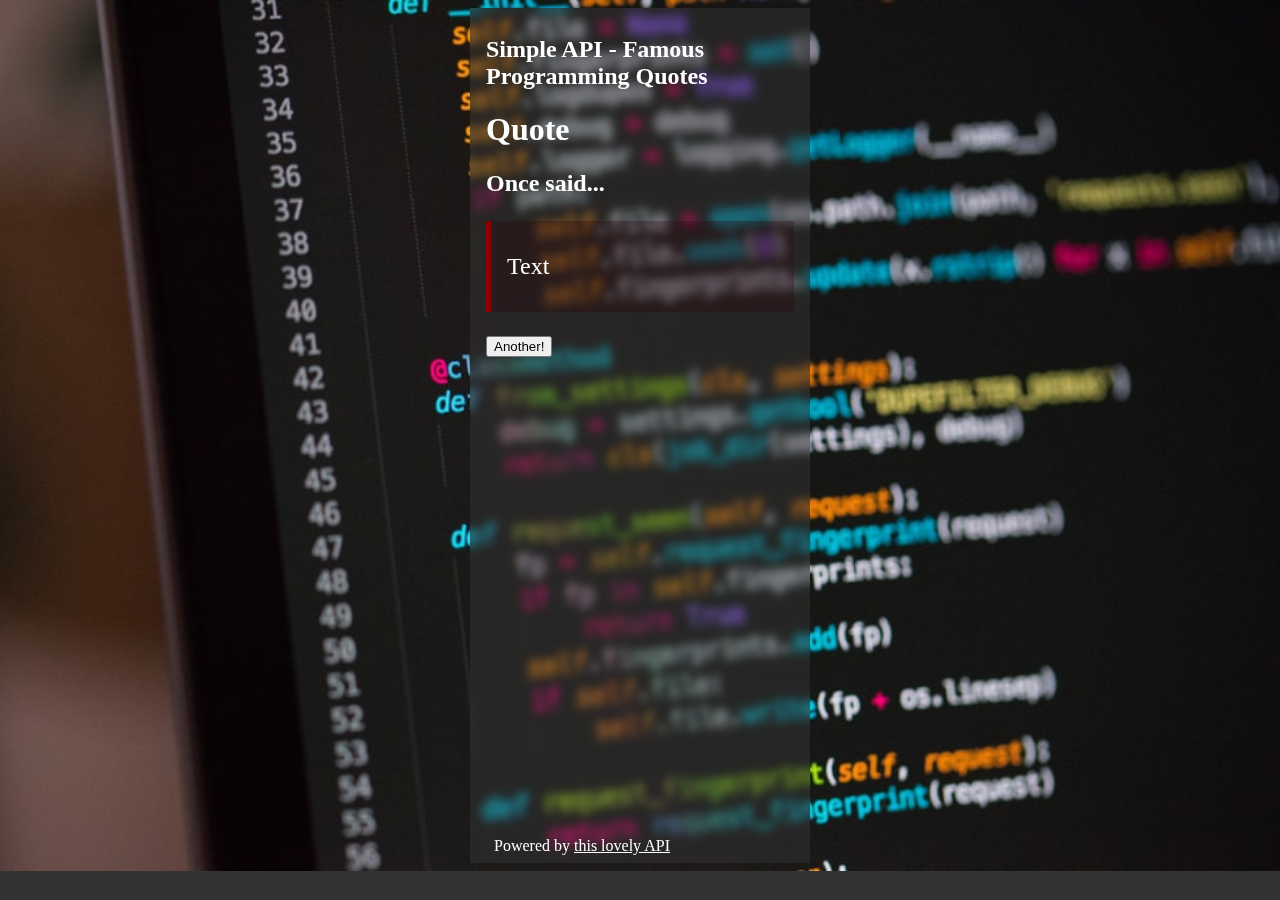
<file: 1-programmerQuotes/index.html>
<!DOCTYPE html>
<html lang="en">
<head>
    <meta charset="UTF-8">
    <meta http-equiv="X-UA-Compatible" content="IE=edge">
    <meta name="viewport" content="width=device-width, initial-scale=1.0">
    <title>Inspirational Quotes</title>
    <link rel="stylesheet" href="style.css">
</head>
<body>
    <main>
        <h2>Simple API - Famous Programming Quotes</h2>
        <h1>Quote</h1>
        <h2>Once said...</h2>
        <p>Text</p>
        <button>Another!</button>
        <footer>Powered by <a href="https://github.com/skolakoda/programming-quotes-api">this lovely API</a></footer>
    </main>
    <script src="script.js"></script>
</body>
</html>
</file>
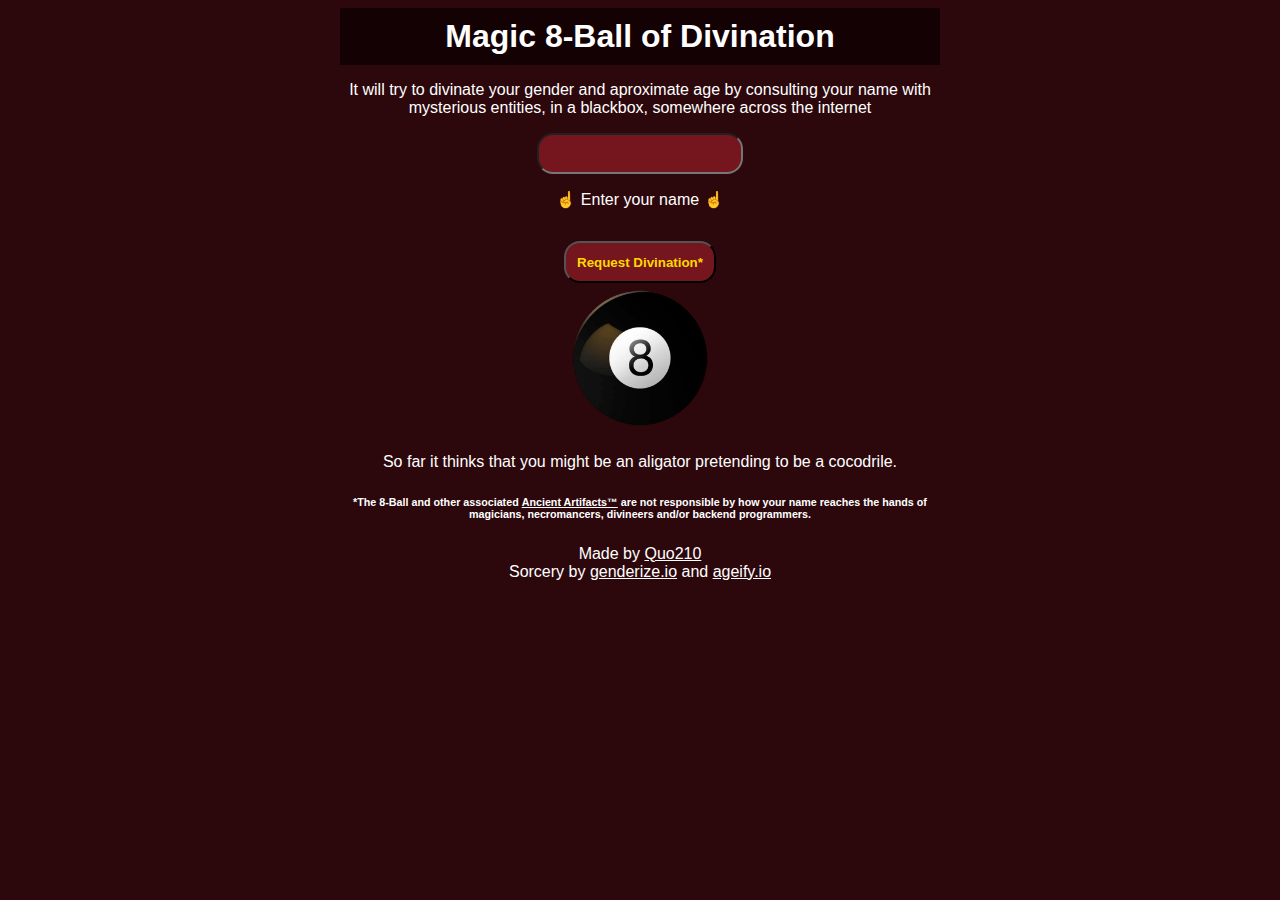
<file: 3-8ballOfDivination/index.html>
<!DOCTYPE html>
<html lang="en">
<head>
    <meta charset="UTF-8">
    <meta http-equiv="X-UA-Compatible" content="IE=edge">
    <meta name="viewport" content="width=device-width, initial-scale=1.0">
    <title>3</title>
    <link rel="stylesheet" href="style.css">
</head>
<body>
    <main>
        <header>
            <h1>Magic 8-Ball of Divination</h1></header>
        <section>
            <p>It will try to divinate your gender and aproximate age by consulting your name with mysterious entities, in a blackbox, somewhere across the internet</p>
            <div class="wrap">
                <input class="blessed" type="text" name="name"><br>
                <label for="name">&#9757; Enter your name &#9757;</label>
            </div> 
            <button class="blessed">Request Divination*</button><br>
            <img src="./assets/magic8.png" alt="">
            <!-- <h3>The ball thinks that...</h3> -->
            <p class="response">So far it thinks that you might be <span class="joke">an aligator pretending to be a cocodrile</span>.</p>
        </section>
        <article class="disclaimer"><h6>
            *The 8-Ball and other associated <strong>Ancient Artifacts™</strong> are not responsible by how your name reaches the hands of magicians, necromancers, divineers and/or backend programmers.
        </h6></article>
        <article class="about">
            <div>Made by <a href=https://gabrielrengifoquo210.netlify.app/">Quo210</a></div>
            <div>Sorcery by <a href="https://genderize.io/">genderize.io</a> and <a href="https://agify.io/">ageify.io</a></div>
        </article>
    </main>
    <script src="data.js"></script>
</body>
</html>
</file>
<file: 1-programmerQuotes/style.css>
* {
    box-sizing: border-box;
}

html{
    background-color: #333;
    color: white;
    background-image: url('./background.jpg');
    background-position: center;
    background-size: cover;
    background-repeat: no-repeat;
}

main{
    margin: auto;
    max-width: 340px;
    background-color: rgba(51, 51, 51,0.5);
    backdrop-filter: blur(5px);
    height: 95vh;
    padding: 0.5rem 1rem;
}

p {
    font-size: 150%;
    background-color: rgba(43, 4, 10, 0.3);
    padding: 2rem 1rem;
    border: 0px darkred solid;
    border-left-width: 5px;
}

footer{
    position: absolute;
    bottom: 0px;
    padding: 0.5rem;
    margin: auto;
}

a{
    color: white;
}
</file>
<file: 3-8ballOfDivination/style.css>
/* my code */

--testlol{
    color: #75151E
}

html{
    color: white;
    background: #2c080c;
    font-family: 'Trebuchet MS', 'Lucida Sans Unicode', 'Lucida Grande', 'Lucida Sans', Arial, sans-serif;
}

*{
    box-sizing: border-box;
}

main{
    text-align: center;
    max-width: 600px;
    margin: auto;
}

header{
    padding: 10px;
    background-color: #140104;
}

header h1{
    margin: 0
}

img{
    width: 90vw;
    max-width: 150px;
}

.wrap{
    margin: 1rem;
}

.blessed{
    background-color: #75151E;
    color: gold;
    font-weight: 800;
    padding: 0.7rem;
    border-radius: 16px;
}

label{
    display: inline-block;
    padding: 1rem;
}

input{
    text-align: center;
}

strong{
    text-decoration: underline;
}

a{
    color: white;
}

.response{
    font-family: Verdana, Geneva, Tahoma, sans-serif;
}

.hideme{
    font-family: 'Franklin Gothic Medium', 'Arial Narrow', Arial, sans-serif;
}

.showme{
    text-decoration: underline;
    font-weight: 800;
}
</file>
